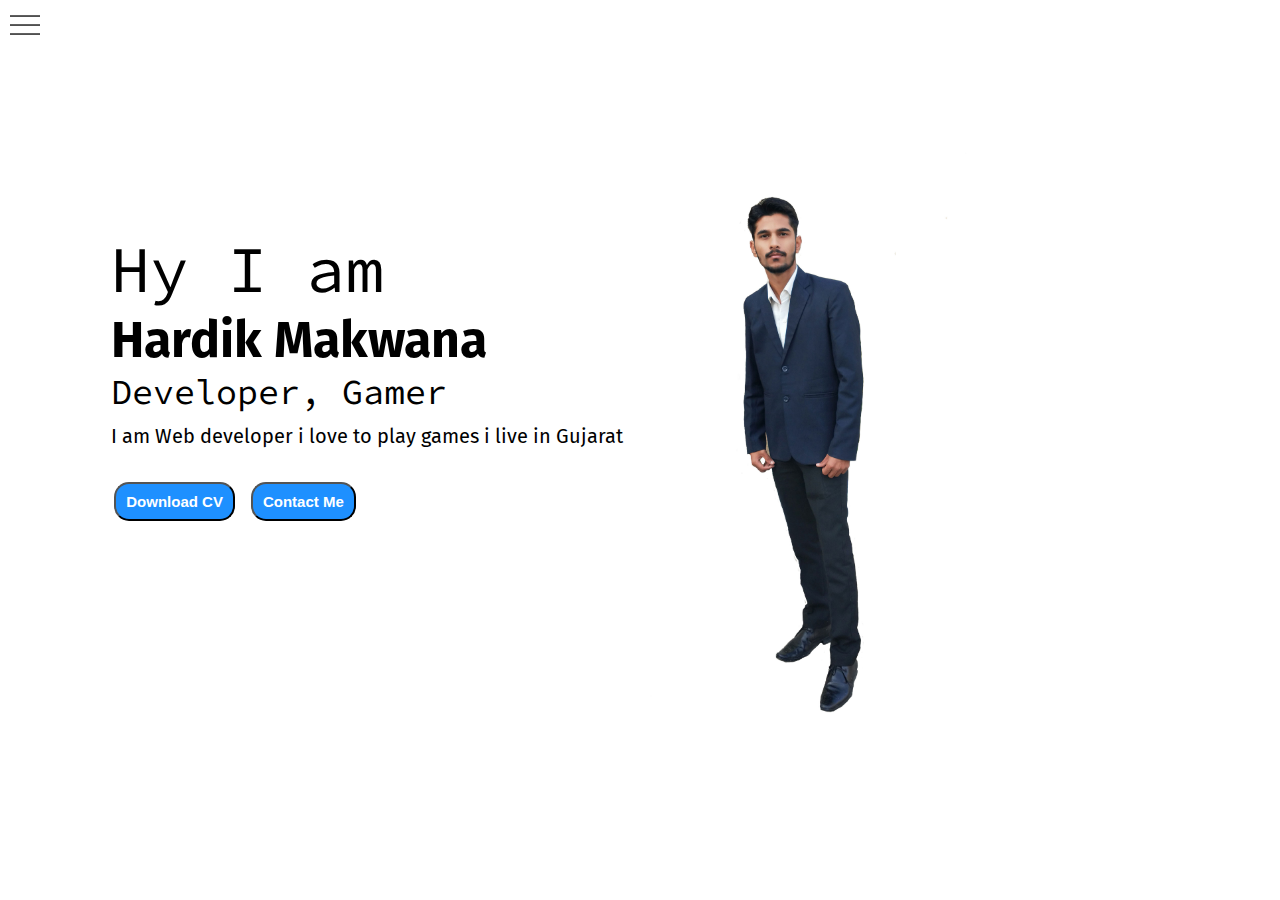
<file: index.html>
<!DOCTYPE html>
<html lang="en">

<head>
    <meta charset="UTF-8">
    <meta http-equiv="X-UA-Compatible" content="IE=edge">
    <meta name="viewport" content="width=device-width, initial-scale=1.0">
    <title>Hardik Makwana | Web Developer</title>
    <link rel="stylesheet" href="css/style.css">
</head>

<body>
    <div class="container">
        <div class="sidebar sidebargo">
            <nav>
                <ul>
                    <li><a href="/">Home</a></li>
                    <li><a href="/intro.html">My Intro</a></li>
                    <li><a href="/services.html">Services</a></li>
                    <li><a href="/blog.html">Blog</a></li>
                    <li><a href="/contact.html">Contact Me</a></li>
                </ul>
            </nav>
        </div>
        <div class="main">
            <div class="hamburger">
                <img class="ham" src="img/ham.png" alt="hamburger" width="">
                <img class="cross" src="img/cross.png" alt="cross" width="">
            </div>
            <div class="infoContainer">
                <div class="devinfo">
                    <div class="hello">Hy I am</div>
                    <div class="name">Hardik Makwana</div>
                    <div class="about">Developer, Gamer</div>
                    <div class="moreabout">I am Web developer i love to play games i live in Gujarat</div>
                    <div class="buttons">
                        <a href="cv/cv.txt" target="_blank"><button>Download CV</button></a>
                        <a href="contact.html"><button>Contact Me</button></a>
                    </div>
                </div>
                <div class="devpic"><img src="img/me.jpg" alt="Hardik"></div>
            </div>
        </div>
    </div>
    <script src="js/index.js"></script>
</body>

</html>
</file>
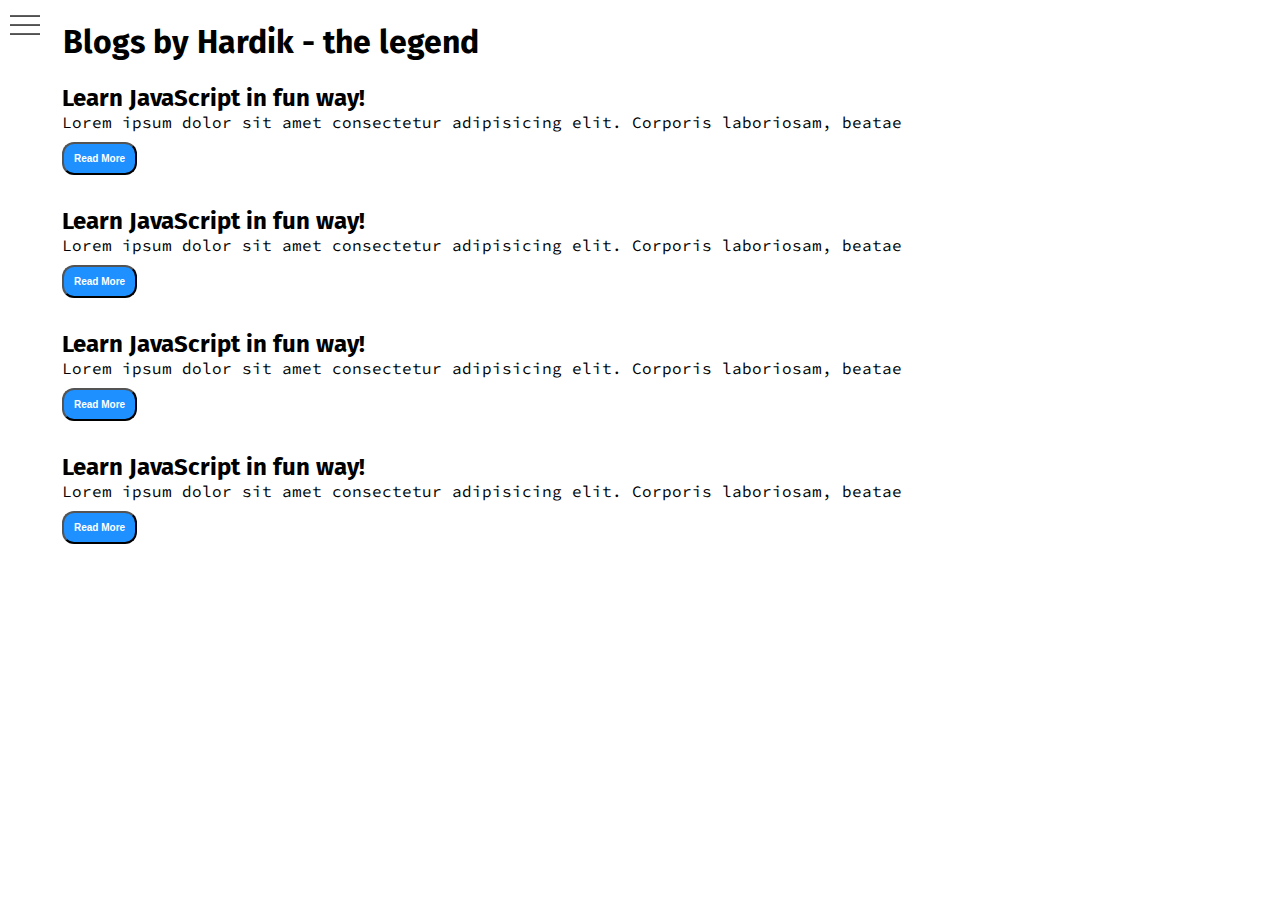
<file: blog.html>
<!DOCTYPE html>
<html lang="en">

<head>
    <meta charset="UTF-8">
    <meta http-equiv="X-UA-Compatible" content="IE=edge">
    <meta name="viewport" content="width=device-width, initial-scale=1.0">
    <title>Hardik Makwana | Web Developer</title>
    <link rel="stylesheet" href="css/style.css">
</head>

<body>
    <div class="container">
        <div class="sidebar sidebargo">
            <nav>
                <ul>
                    <li><a href="/">Home</a></li>
                    <li><a href="/intro.html">My Intro</a></li>
                    <li><a href="/services.html">Services</a></li>
                    <li><a href="/blog.html">Blog</a></li>
                    <li><a href="/contact.html">Contact Me</a></li>
                </ul>
            </nav>
        </div>
        <div class="main">
            <div class="hamburger">
                <img class="ham" src="img/ham.png" alt="hamburger" width="">
                <img class="cross" src="img/cross.png" alt="cross" width="">
            </div>
            <div class="blogcontainer">
                <h1>Blogs by Hardik - the legend</h1>
                <div class="blogitem">
                    <h2>Learn JavaScript in fun way!</h2>
                    <p>Lorem ipsum dolor sit amet consectetur adipisicing elit. Corporis laboriosam, beatae</p>
                    <button class="btn-sm">Read More</button>
                </div>
                <div class="blogitem">
                    <h2>Learn JavaScript in fun way!</h2>
                    <p>Lorem ipsum dolor sit amet consectetur adipisicing elit. Corporis laboriosam, beatae</p>
                    <button class="btn-sm">Read More</button>
                </div>
                <div class="blogitem">
                    <h2>Learn JavaScript in fun way!</h2>
                    <p>Lorem ipsum dolor sit amet consectetur adipisicing elit. Corporis laboriosam, beatae</p>
                    <button class="btn-sm">Read More</button>
                </div>
                <div class="blogitem">
                    <h2>Learn JavaScript in fun way!</h2>
                    <p>Lorem ipsum dolor sit amet consectetur adipisicing elit. Corporis laboriosam, beatae</p>
                    <button class="btn-sm">Read More</button>
                </div>
            </div>
        </div>
        <script src="js/index.js"></script>
</body>

</html>
</file>
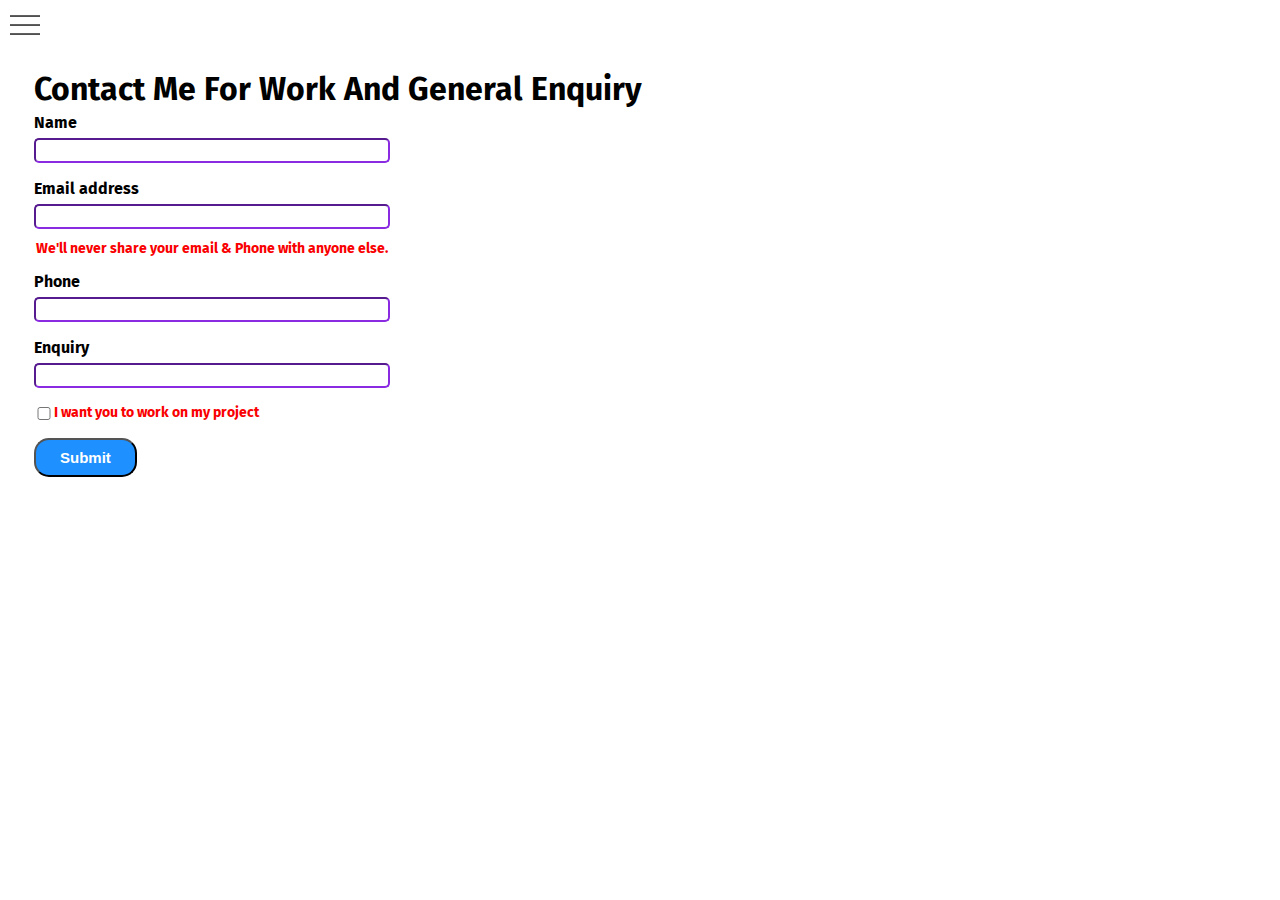
<file: contact.html>
<!DOCTYPE html>
<html lang="en">

<head>
  <meta charset="UTF-8">
  <meta http-equiv="X-UA-Compatible" content="IE=edge">
  <meta name="viewport" content="width=device-width, initial-scale=1.0">
  <title>Hardik Makwana | Web Developer</title>
  <link rel="stylesheet" href="css/style.css">
</head>

<body>
  <div class="container">
    <div class="sidebar sidebargo">
      <nav>
        <ul>
          <li><a href="/">Home</a></li>
          <li><a href="/intro.html">My Intro</a></li>
          <li><a href="/services.html">Services</a></li>
          <li><a href="/blog.html">Blog</a></li>
          <li><a href="/contact.html">Contact Me</a></li>
        </ul>
      </nav>
    </div>
    <div class="main">
      <div class="hamburger">
        <img class="ham" src="img/ham.png" alt="hamburger" width="">
        <img class="cross" src="img/cross.png" alt="cross" width="">
      </div>
      <div class="contactform">
        <h1>Contact Me For Work And General Enquiry</h1>
        <form>
          <div class="mb-3">
            <label for="clientname" class="form-label">Name</label>
            <input type="clientname" class="form-control" id="clientname" aria-describedby="nameHelp">
          </div>
          <div class="mb-3">
            <label for="clientemail" class="form-label">Email address</label>
            <input type="clientemail" class="form-control" id="clientemail" aria-describedby="emailHelp">
            <div id="emailHelp" class="form-text">We'll never share your email & Phone with anyone else.</div>
          </div>
          <div class="mb-3">
            <label for="clientphone" class="form-label">Phone</label>
            <input type="phone" class="form-control" id="clientphone">
          </div>
          <div class="mb-3">
            <label for="clientenquiry" class="form-label">Enquiry</label>
            <input type="clientenquiry" class="form-control" id="clientenquiry" aria-describedby="enquiryHelp">
          </div>
          <div class="mb-3" id="form-check">
            <input type="checkbox" class="form-check-input" id="isclient">
            <label class="form-check-label" for="isclient">I want you to work on my project</label>
          </div>
          <button type="submit" class="btn btn-primary">Submit</button>
        </form>
      </div>
    </div>
  </div>
  <script src="js/index.js"></script>
</body>

</html>
</file>
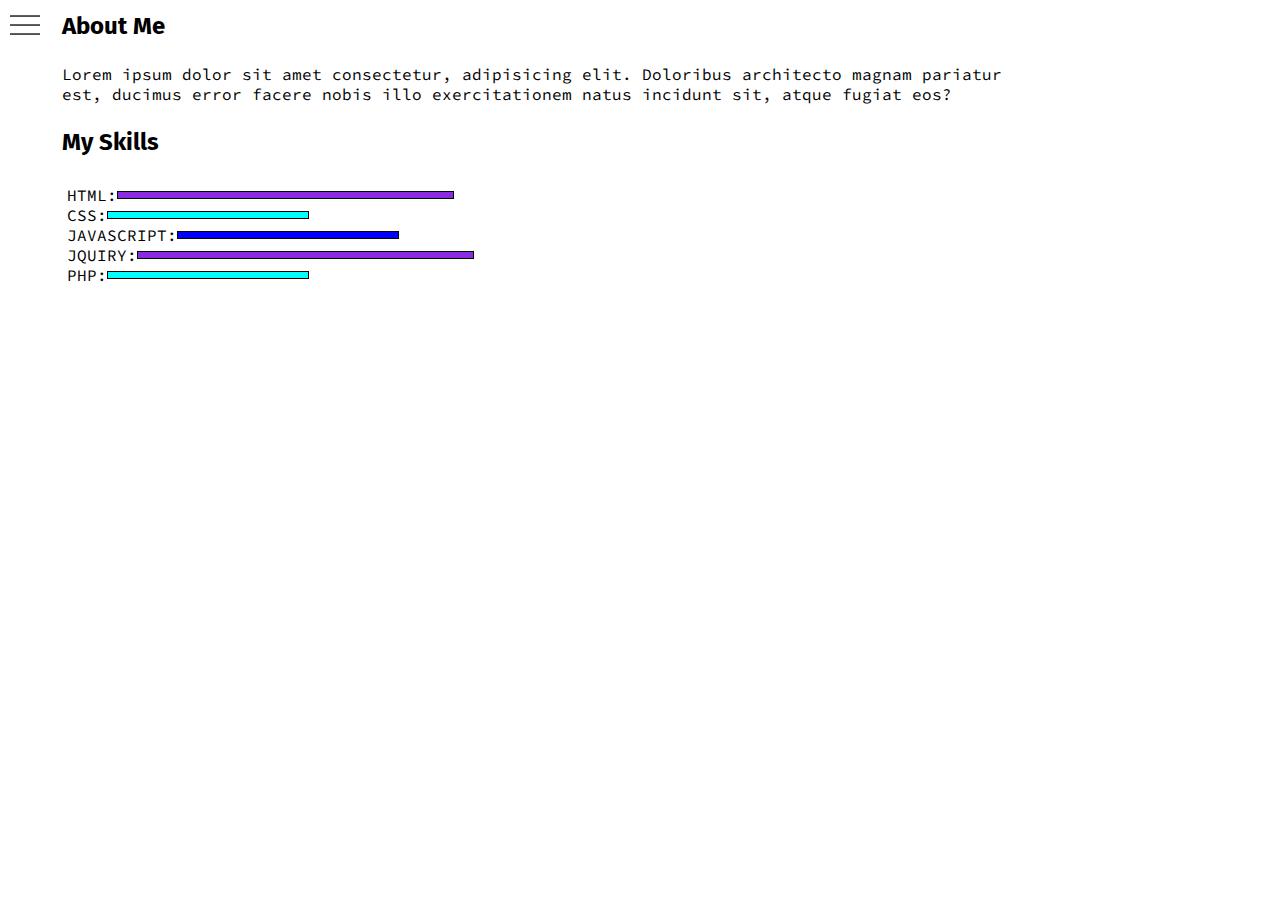
<file: intro.html>
<!DOCTYPE html>
<html lang="en">

<head>
    <meta charset="UTF-8">
    <meta http-equiv="X-UA-Compatible" content="IE=edge">
    <meta name="viewport" content="width=device-width, initial-scale=1.0">
    <title>Hardik Makwana | Web Developer</title>
    <link rel="stylesheet" href="css/style.css">
</head>

<body>
    <div class="container">
        <div class="sidebar sidebargo">
            <nav>
                <ul>
                    <li><a href="/">Home</a></li>
                    <li><a href="/intro.html">My Intro</a></li>
                    <li><a href="/services.html">Services</a></li>
                    <li><a href="/blog.html">Blog</a></li>
                    <li><a href="/contact.html">Contact Me</a></li>
                </ul>
            </nav>
        </div>
        <div class="main">
            <div class="hamburger">
                <img class="ham" src="img/ham.png" alt="hamburger" width="">
                <img class="cross" src="img/cross.png" alt="cross" width="">
            </div>
            <div class="intro">
                <div class="devinfo">
                    <h2>About Me</h2>
                    <p>Lorem ipsum dolor sit amet consectetur, adipisicing elit. Doloribus architecto magnam pariatur
                        est, ducimus error facere nobis illo exercitationem natus incidunt sit, atque fugiat eos?</p>
                    <h2>My Skills</h2>
                    <div class="skillcontainer">
                        <div class="skillitem">HTML: <div class="skill skill100"></div>
                        </div>
                        <div class="skillitem">CSS: <div class="skill skill50"></div>
                        </div>
                        <div class="skillitem">JAVASCRIPT: <div class="skill skill75"></div>
                        </div>
                        <div class="skillitem">JQUIRY: <div class="skill skill100"></div>
                        </div>
                        <div class="skillitem">PHP: <div class="skill skill50"></div>
                        </div>
                    </div>
                </div>
            </div>
        </div>
    </div>
    <script src="js/index.js"></script>
</body>

</html>
</file>
<file: css/style.css>
@import url('https://fonts.googleapis.com/css2?family=Fira+Sans:wght@200&display=swap');
@import url('https://fonts.googleapis.com/css2?family=Source+Code+Pro:wght@300&display=swap');

* {
    margin: 0;
    padding: 0;
}

.sidebar {
    background-color: rgb(235, 226, 226);
    font-family: 'Fira Sans', sans-serif;
    transition: transform 0.5s ease-in;
}

.sidebar nav {
    padding: 53px;
}

.sidebar nav li {
    list-style: none;
    font-size: 30px;
    padding: 33px 0;
    font-weight: bold;
}

.sidebar nav a {
    text-decoration: none;
    color: rgb(29, 28, 28);
}

.main {

    width: 80vw;
}

.container {
    display: flex;
}

.infoContainer {
    height: 83vh;
    width: 75vw;
    margin: 1px 50px;
    display: flex;
    justify-content: space-around;
}

.devinfo {
    margin-left: 50px;
    display: flex;
    justify-content: center;
    flex-direction: column;
    font-family: 'Source Code Pro', monospace;
}

.hello {
    font-size: 65px;
}

.name {
    font-size: 50px;
    font-family: 'Fira Sans', sans-serif;
    font-weight: bold;
}

.about {
    font-size: 35px;
}

.moreabout {
    font-size: 20px;
    font-family: 'Fira Sans', sans-serif;
    margin-top: 10px;
}

.buttons {
    margin-top: 34px;
}

.buttons button {
    padding: 9px 10px;
    border-radius: 15px;
    color: white;
    background-color: dodgerblue;
    font-weight: bold;
    font-size: 15px;
    margin: 0 3px;
    cursor: pointer;
}

.buttons button:hover {
    background-color: white;
    color: dodgerblue;
}

.devpic img {
    height: 85vh;
    margin-bottom: 10vh;
}

.contactform {
    padding: 0 34px;
    padding-top: 70px;
    font-weight: bold;
    font-family: 'Fira Sans', sans-serif;
}


.contactform form div {
    padding: 5px 0;
    display: flex;
    flex-direction: column;
}

.contactform form div input {
    width: 27vw;
    border-radius: 5px;
    margin: 6px 0;
    padding: 3px;
    border-color: blueviolet;
}

#emailHelp {
    font-weight: bold;
    font-size: 14px;
    color: rgb(249 0 0);
    margin: 0 2px;
}

#form-check {
    flex-direction: row;
    font-weight: bold;
    font-size: 14px;
    color: rgb(249 0 0);
}

#form-check input {
    width: 20px;
    margin: 3px 0;
}

.btn {
    padding: 9px 24px;
    border-radius: 15px;
    color: white;
    background-color: dodgerblue;
    font-weight: bold;
    font-size: 15px;
    margin: 10px 0px;
    cursor: pointer;
}

.btn:hover {
    background-color: white;
    color: dodgerblue;
}

.btn-sm {
    padding: 9px 10px;
    border-radius: 12px;
    color: white;
    background-color: dodgerblue;
    font-weight: bold;
    font-size: 10px;
    margin: 10px 0px;
    cursor: pointer;
}

.btn-sm:hover {
    background-color: white;
    color: dodgerblue;
}

.blogcontainer{
    margin-left: 40px;
}

.blogitem {
    margin: 22px;
    font-family: 'Fira Sans', sans-serif;
}


.blogcontainer h1 {
    margin: 23px;
    font-family: 'Fira Sans', sans-serif;
}


.blogitem p {
    font-family: 'Source Code Pro', monospace;

}

.intro h2 {
    font-weight: bold;
    margin: 12px;
    font-family: 'Fira Sans', sans-serif;
}

.intro p {
    margin: 12px;
    font-family: 'Source Code Pro', monospace;
}

.skill {
    width: 256px;
    height: 6px;
    background-color: red;
    border: 1px solid black;
}

.skillitem {
    display: flex;
    align-items: center;
}

.skillcontainer {
    padding: 12px;
    margin: 5px;
}

.skill100 {
    width: 335px;
    background-color: blueviolet;
}

.skill75 {
    width: 220px;
    background-color: blue;
}

.skill50 {
    width: 200px;
    background-color: aqua;
}

.sidebargo{
    transform: translate(-443px, 0px);
    position: absolute;
}

.hamburger{
    position: absolute;
    cursor: pointer;
    top: 10px;
    left: 10px
}

.cross{
    margin: -4px;
    margin-left: 199px;
}

.ham{
    height: 30px;
}

@media (max-width: 526px) {
    /* * {

        background-color: rgb(170, 114, 114);
    }
    .sidebar{
        transform: translate(-443px, 8px);
        position: absolute;
    } */
}
</file>
